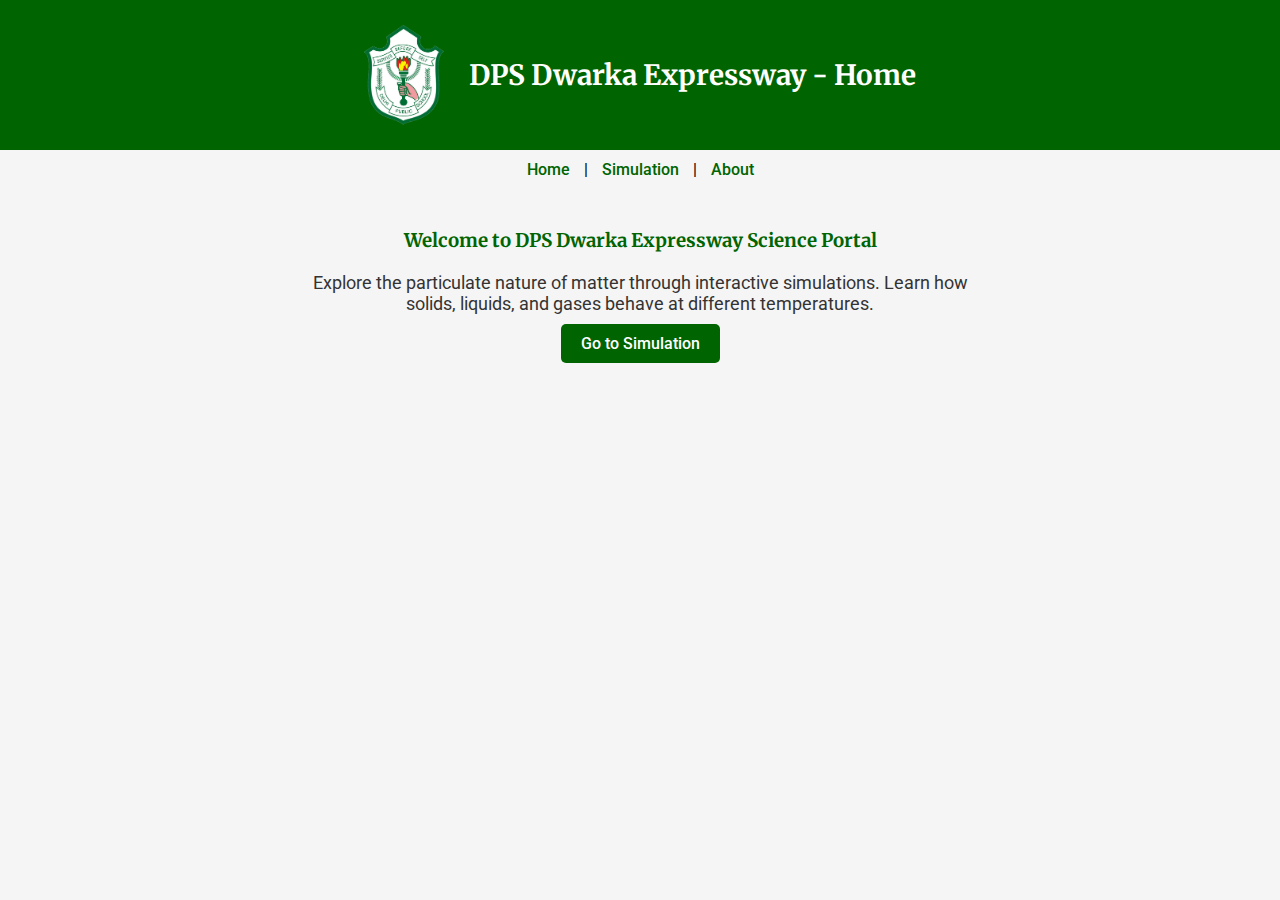
<file: index.html>
<!DOCTYPE html>
<html lang="en">
<head>
  <meta charset="UTF-8">
  <title>DPS Dwarka Expressway - Home</title>
  <link rel="stylesheet" href="style.css">

  <!-- PWA Essentials -->
  <link rel="manifest" href="manifest.json">
  <meta name="theme-color" content="#006400">
  <meta name="viewport" content="width=device-width, initial-scale=1.0">

  <script>
    if ('serviceWorker' in navigator) {
      navigator.serviceWorker.register('service-worker.js');
    }
  </script>
</head>

<body>

<header>
  <img src="dps_logo.png" alt="DPS Logo" style="height:100px;">
  <h2>DPS Dwarka Expressway - Home</h2>
</header>

<nav>
  <a href="index.html">Home</a> |
  <a href="simulation.html">Simulation</a> |
  <a href="about.html">About</a>
</nav>

<main style="text-align:center; margin-top:50px;">
  <h3 style="font-family:'Merriweather', serif; font-weight:700; color:#006400;">
    Welcome to DPS Dwarka Expressway Science Portal
  </h3>

  <p style="font-family:'Roboto', sans-serif; font-size:18px; color:#333; max-width:700px; margin:20px auto;">
    Explore the particulate nature of matter through interactive simulations. 
    Learn how solids, liquids, and gases behave at different temperatures.
  </p>

  <p>
    <a href="simulation.html" style="text-decoration:none; background-color:#006400; color:white; padding:10px 20px; border-radius:5px; font-weight:500;">
      Go to Simulation
    </a>
  </p>
</main>

</body>
</html>
</file>
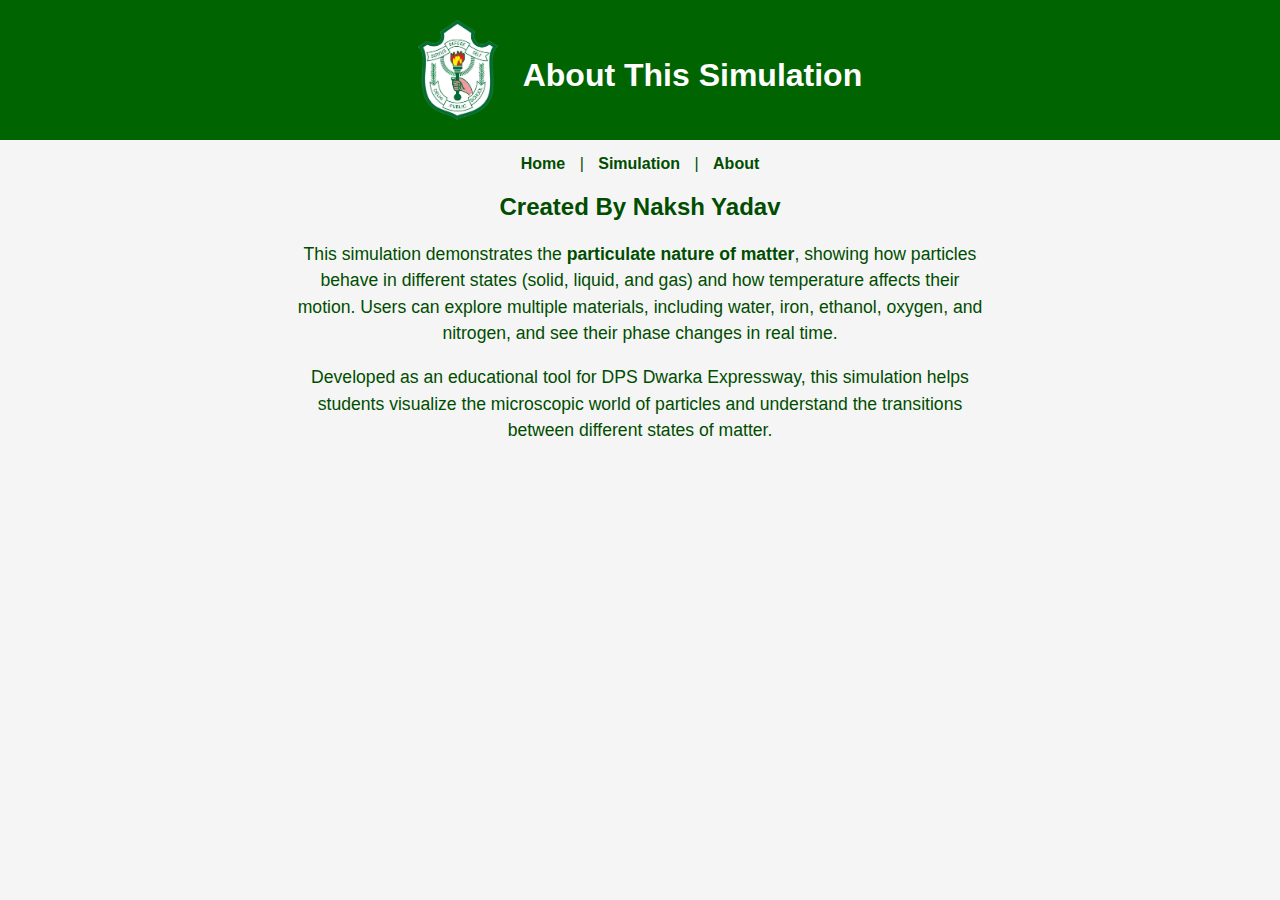
<file: about.html>
<!DOCTYPE html>
<html lang="en">
<head>
<meta charset="UTF-8">
<title>About - DPS Dwarka Expressway Simulation</title>
<link rel="stylesheet" href="style.css">
<style>
/* Minimalistic About page styles */
body {
    background-color: #f5f5f5;
    font-family: 'Arial', sans-serif;
    color: #004d00;
    margin: 0;
    text-align: center;
}

header {
    background-color: #006400;
    color: white;
    padding: 20px;
}

header img {
    height: 100px;
}

h1 {
    margin: 10px 0 0 0;
}

nav {
    margin: 15px 0;
}

nav a {
    margin: 0 10px;
    text-decoration: none;
    color: #004d00;
    font-weight: bold;
}

main {
    margin: 20px auto;
    max-width: 700px;
}

p {
    font-size: 1.1em;
    line-height: 1.5em;
}
</style>
</head>
<body>

<header>
    <img src="dps_logo.png" alt="DPS Logo">
    <h1>About This Simulation</h1>
</header>

<nav>
  <a href="index.html">Home</a> |
  <a href="simulation.html">Simulation</a> |
  <a href="about.html">About</a>
</nav>

<main>
    <h2>Created By Naksh Yadav</h2>
    <p>
        This simulation demonstrates the <strong>particulate nature of matter</strong>, showing how particles behave in different states (solid, liquid, and gas) and how temperature affects their motion. Users can explore multiple materials, including water, iron, ethanol, oxygen, and nitrogen, and see their phase changes in real time.
    </p>
    <p>
        Developed as an educational tool for DPS Dwarka Expressway, this simulation helps students visualize the microscopic world of particles and understand the transitions between different states of matter.
    </p>
</main>

</body>
</html>
</file>
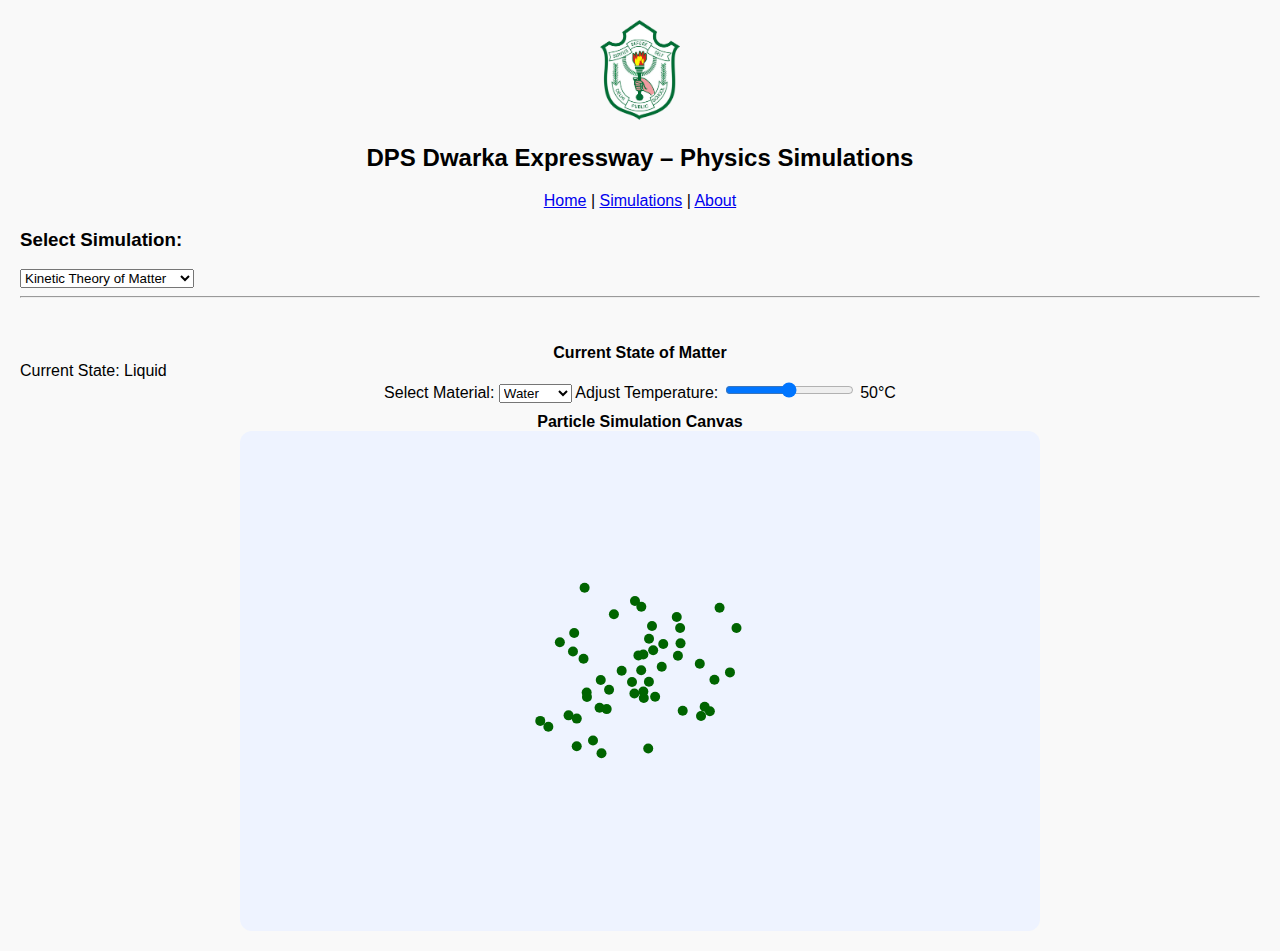
<file: simulation.html>
<!DOCTYPE html>
<html lang="en">
<head>
<meta charset="UTF-8">
<title>DPS Dwarka Expressway – Physics Simulations</title>
<style>
  body { font-family: Arial; margin: 20px; background:#f9f9f9; }
  .simBox { display: none; margin-top:20px; }
  header { text-align:center; }
  nav { margin-top:10px; text-align:center; }
  canvas { border-radius: 12px; background:#eef3ff; display:block; margin:auto; }
  .meters { position: relative; width:800px; margin:auto; height:0; }
  .meterCanvas { position:absolute; top:-10px; }
  .label { text-align:center; font-weight:bold; margin-top:5px; }
  #controls { text-align:center; margin-bottom:10px; }
</style>
</head>
<body>

<header>
  <img src="dps_logo.png" alt="DPS Logo" style="height:100px;">
  <h2>DPS Dwarka Expressway – Physics Simulations</h2>
</header>

<nav>
  <a href="index.html">Home</a> |
  <a href="simulation.html">Simulations</a> |
  <a href="about.html">About</a>
</nav>

<h3>Select Simulation:</h3>
<select id="simSelector">
  <option value="matterSim">Kinetic Theory of Matter</option>
  <option value="electricSim">Electric Circuit Simulation</option>
  <option value="oerstedSim">Ørsted’s Law Simulation</option>
  <option value="heatingSim">Heating Effect of Current</option>
</select>

<hr><br>

<!-- 1️⃣ Matter Simulation -->
<div id="matterSim" class="simBox" style="display:block;">
  <div class="label">Current State of Matter</div>
  <div id="stateDisplay">Current State: Solid</div>
  <div id="controls">
    <label for="material">Select Material: </label>
    <select id="material">
      <option value="water">Water</option>
      <option value="iron">Iron</option>
      <option value="ethanol">Ethanol</option>
      <option value="oxygen">Oxygen</option>
      <option value="nitrogen">Nitrogen</option>
    </select>
    <label for="temperature">Adjust Temperature: </label>
    <input type="range" id="temperature" value="25">
    <span id="tempValue">25°C</span>
  </div>
  <div class="label">Particle Simulation Canvas</div>
  <canvas id="simulationCanvas" width="800" height="500"></canvas>
</div>

<!-- 2️⃣ Electric Circuit Simulation -->
<div id="electricSim" class="simBox">
  <h3>Electric Circuit Simulation</h3>
  <div class="label">Voltage Control</div>
  <label for="voltSlider">Set Battery Voltage (V): </label>
  <input type="range" id="voltSlider" min="0" max="12" value="0">
  <span id="voltValue">0 V</span>
  <div class="label">Circuit Switch</div>
  <label>Toggle Switch: </label>
  <button id="toggleSwitch">OFF</button>
  <div class="meters">
    <canvas id="ammeterCanvas" class="meterCanvas" width="150" height="150" style="left:50px;"></canvas>
    <div class="label" style="position:absolute; left:50px; top:140px;">Ammeter (Current)</div>
    <canvas id="voltmeterCanvas" class="meterCanvas" width="150" height="150" style="right:50px;"></canvas>
    <div class="label" style="position:absolute; right:50px; top:140px;">Voltmeter (Voltage)</div>
  </div>
  <div class="label">Electric Circuit Canvas</div>
  <canvas id="circuitCanvas" width="800" height="450"></canvas>
</div>

<!-- 3️⃣ Ørsted Simulation -->
<div id="oerstedSim" class="simBox">
  <h3>Ørsted’s Law Simulation</h3>
  <div class="label">Current Slider</div>
  <label for="oerstedCurrentSlider">Set Current (A): </label>
  <input type="range" id="oerstedCurrentSlider" min="-10" max="10" value="0">
  <span id="oerstedCurrentValue">0 A</span>
  <div class="label">Direction: <span id="directionLabel">No Current</span></div>
  <div class="meters">
    <canvas id="ampOersted" class="meterCanvas" width="150" height="150" style="left:50px;"></canvas>
    <div class="label" style="position:absolute; left:50px; top:140px;">Ammeter (Current)</div>
    <canvas id="voltOersted" class="meterCanvas" width="150" height="150" style="right:50px;"></canvas>
    <div class="label" style="position:absolute; right:50px; top:140px;">Voltmeter (Reference)</div>
  </div>
  <div class="label">Magnetic Field Canvas</div>
  <canvas id="oerstedCanvas" width="800" height="450"></canvas>
</div>

<!-- 4️⃣ Heating Effect Simulation -->
<div id="heatingSim" class="simBox">
  <h3>Heating Effect of Electric Current (Nichrome Wire)</h3>
  <div id="controls">
    <label for="heatingCurrentSlider">Current (A): </label>
    <input type="range" id="heatingCurrentSlider" min="0" max="5" step="0.1" value="1">
    <span id="heatingCurrentValue">1 A</span><br>
    <label for="wireGaugeSlider">Wire Gauge (mm): </label>
    <input type="range" id="wireGaugeSlider" min="0.1" max="5" step="0.1" value="0.5">
    <span id="wireGaugeValue">0.5 mm</span>
  </div>
  <div class="label">Nichrome Wire Canvas</div>
  <canvas id="heatingCanvas" width="800" height="200"></canvas>
  <div class="label" id="temperatureDisplay">Temperature: 25°C</div>
</div>

<script>
document.addEventListener('DOMContentLoaded', function() {
  // Simulation selector
  document.getElementById("simSelector").onchange = function() {
    document.querySelectorAll(".simBox").forEach(b => b.style.display = "none");
    document.getElementById(this.value).style.display = "block";
  };

  // Matter Simulation
  (function() {
    const canvas = document.getElementById('simulationCanvas');
    const ctx = canvas.getContext('2d');
    const materialSelect = document.getElementById('material');
    const tempSlider = document.getElementById('temperature');
    const tempValue = document.getElementById('tempValue');
    const stateDisplay = document.getElementById('stateDisplay');

    let particles = [];
    let numParticles = 50;

    const materials = {
      water: { melt: 0, boil: 100, demoMin: -50, demoMax: 150 },
      iron: { melt: 1538, boil: 2862, demoMin: 1400, demoMax: 3000 },
      ethanol: { melt: -114, boil: 78, demoMin: -150, demoMax: 100 },
      oxygen: { melt: -218, boil: -183, demoMin: -250, demoMax: -150 },
      nitrogen: { melt: -210, boil: -196, demoMin: -250, demoMax: -150 }
    };

    function getState(material, temp) {
      const { melt, boil } = materials[material];
      if (temp <= melt) return 'Solid';
      if (temp >= boil) return 'Gas';
      return 'Liquid';
    }

    function createParticles(material, state, temp) {
      particles = [];
      let spacing;
      if(state === 'Solid') spacing = 40;
      else if(state === 'Liquid') spacing = 20;
      else spacing = 15;

      let rows = Math.floor(Math.sqrt(numParticles));
      let cols = Math.ceil(numParticles / rows);

      for (let i = 0; i < numParticles; i++) {
        let row = Math.floor(i / cols);
        let col = i % cols;
        let latticeWidth = cols * spacing;
        let latticeHeight = rows * spacing;
        let startX = (canvas.width - latticeWidth)/2 + spacing/2;
        let startY = (canvas.height - latticeHeight)/2 + spacing/2;
        let originX = startX + col * spacing;
        let originY = startY + row * spacing;
        let x = originX;
        let y = originY;
        let vx = 0, vy = 0;
        if(state === 'Solid') { let amplitude = Math.max(0.5, temp/50); vx = (Math.random()-0.5)*amplitude; vy=(Math.random()-0.5)*amplitude; }
        else if(state === 'Liquid') { vx=(Math.random()-0.5)*1.5; vy=(Math.random()-0.5)*1.5; }
        else { vx=(Math.random()-0.5)*3; vy=(Math.random()-0.5)*3; }
        particles.push({x,y,vx,vy,originX,originY,state});
      }
    }

    function updateParticles() {
      particles.forEach(p=>{
        if(p.state==='Solid'){p.x=p.originX+p.vx;p.y=p.originY+p.vy;p.vx+=(Math.random()-0.5)*0.1;p.vy+=(Math.random()-0.5)*0.1;}
        else{p.x+=p.vx;p.y+=p.vy;if(p.x<0||p.x>canvas.width)p.vx*=-1;if(p.y<0||p.y>canvas.height)p.vy*=-1;}
      });
    }

    function drawParticles() { ctx.clearRect(0,0,canvas.width,canvas.height); particles.forEach(p=>{ctx.beginPath();ctx.arc(p.x,p.y,5,0,Math.PI*2);ctx.fillStyle='#006400';ctx.fill();}); }

    function animate() { updateParticles(); drawParticles(); requestAnimationFrame(animate); }

    function updateStateAndParticles(temp) { let material = materialSelect.value; let state = getState(material,temp); stateDisplay.textContent = "Current State: "+state; createParticles(material,state,temp); }

    function updateSliderRange() { let mat=materialSelect.value; tempSlider.min=materials[mat].demoMin; tempSlider.max=materials[mat].demoMax; tempSlider.value=(materials[mat].demoMin+materials[mat].demoMax)/2; tempValue.textContent=tempSlider.value+"°C"; }

    materialSelect.addEventListener('change',()=>{updateSliderRange(); updateStateAndParticles(parseFloat(tempSlider.value));});
    tempSlider.addEventListener('input',()=>{tempValue.textContent=tempSlider.value+"°C"; updateStateAndParticles(parseFloat(tempSlider.value));});

    updateSliderRange(); updateStateAndParticles(parseFloat(tempSlider.value)); animate();
  })();

  // Electric Circuit Simulation
  (function() {
    const cc=document.getElementById("circuitCanvas");
    const eg=cc.getContext("2d");
    const ampC=document.getElementById("ammeterCanvas");
    const voltC=document.getElementById("voltmeterCanvas");
    const ampG=ampC.getContext("2d");
    const voltG=voltC.getContext("2d");

    let V=0,S=false,Curr=0;
    document.getElementById("voltSlider").oninput=e=>{V=parseFloat(e.target.value); document.getElementById("voltValue").innerText=V+" V";}
    document.getElementById("toggleSwitch").onclick=()=>{S=!S;document.getElementById("toggleSwitch").innerText=S?"ON":"OFF";}

    const heatingConfig = {
        maxCurrent: 1.5,
        minColor: {r:0, g:0, b:255},
        maxColor: {r:255, g:50, b:0}
    };

    function getHeatColor(current){
        let intensity = Math.min(1, current / heatingConfig.maxCurrent);
        let r = Math.floor(heatingConfig.minColor.r + intensity*(heatingConfig.maxColor.r - heatingConfig.minColor.r));
        let g = Math.floor(heatingConfig.minColor.g + intensity*(heatingConfig.maxColor.g - heatingConfig.minColor.g));
        let b = Math.floor(heatingConfig.minColor.b + intensity*(heatingConfig.maxColor.b - heatingConfig.minColor.b));
        return `rgb(${r},${g},${b})`;
    }

    function drawWire(x1,y1,x2,y2){
        let color = getHeatColor(Curr);
        eg.beginPath(); eg.lineWidth=8; eg.strokeStyle=color;
        eg.moveTo(x1,y1); eg.lineTo(x2,y2); eg.stroke();
    }

    function drawBulb(x,y){
        let color = getHeatColor(Curr);
        eg.save(); eg.translate(x,y);
        eg.beginPath();
        eg.shadowBlur=40*(Curr/heatingConfig.maxCurrent);
        eg.shadowColor=color;
        eg.fillStyle=color;
        eg.arc(0,0,35,0,Math.PI*2); eg.fill();
        eg.shadowBlur=0; eg.fillStyle="#999"; eg.fillRect(-10,25,20,15); eg.restore();
    }

    function drawMeter(ctx,value,max,label){
      ctx.clearRect(0,0,150,150);
      ctx.save(); ctx.translate(75,75);
      ctx.beginPath(); ctx.arc(0,0,70,0,Math.PI*2); ctx.fillStyle="#eee"; ctx.fill();
      ctx.lineWidth=2; ctx.strokeStyle="#333"; ctx.stroke();
      ctx.font="14px Arial"; ctx.fillStyle="#000"; ctx.fillText(label,-20,80);
      for(let i=0;i<=10;i++){ let angle=Math.PI*1.5*(i/10-0.5); let x1=60*Math.cos(angle),y1=60*Math.sin(angle),x2=70*Math.cos(angle),y2=70*Math.sin(angle); ctx.beginPath(); ctx.moveTo(x1,y1); ctx.lineTo(x2,y2); ctx.stroke();}
      let needleAngle=Math.PI*1.5*(value/max-0.5); ctx.strokeStyle="red"; ctx.lineWidth=3; ctx.beginPath(); ctx.moveTo(0,0); ctx.lineTo(60*Math.cos(needleAngle),60*Math.sin(needleAngle)); ctx.stroke();
      ctx.restore();
    }

    function loop(){
      eg.clearRect(0,0,cc.width,cc.height);
      Curr=S?V/12:0;
      drawWire(150,200,300,200);
      drawWire(300,200,450,200);
      drawWire(450,200,600,200);
      drawWire(600,200,600,350);
      drawWire(600,350,150,350);
      drawWire(150,350,150,200);
      drawBulb(600,200);
      drawMeter(ampG,Curr,1.5,"A");
      drawMeter(voltG,V,12,"V");
      requestAnimationFrame(loop);
    }
    loop();
  })();

  // Ørsted Simulation
  (function() {
    const oc = document.getElementById("oerstedCanvas");
    const ox = oc.getContext("2d");
    const ampO = document.getElementById("ampOersted").getContext("2d");
    const voltO = document.getElementById("voltOersted").getContext("2d");
    const directionLabel = document.getElementById("directionLabel");
    let curr = 0;

    document.getElementById("oerstedCurrentSlider").oninput = function(e) {
      curr = parseFloat(e.target.value);
      document.getElementById("oerstedCurrentValue").innerText = curr + " A";
      directionLabel.innerText = curr > 0 ? "Current: Up (Right-Hand Rule)" : curr < 0 ? "Current: Down (Right-Hand Rule)" : "No Current";
      draw();
    };

    function drawWire() {
      ox.save();
      ox.translate(oc.width / 2, oc.height / 2);
      let glow = curr > 0 ? "rgba(0,255,0,0.5)" : curr < 0 ? "rgba(255,0,0,0.5)" : "rgba(0,0,0,0.2)";
      ox.shadowBlur = 20;
      ox.shadowColor = glow;
      ox.fillStyle = "#444";
      ox.fillRect(-8, -200, 16, 400);
      ox.shadowBlur = 0;
      ox.restore();
    }

    function drawField() {
      ox.save();
      ox.translate(oc.width / 2, oc.height / 2);
      let s = Math.abs(curr) * 3;
      for (let r = 40; r < 220; r += 25) {
        ox.beginPath();
        ox.strokeStyle = `rgba(0,80,255,${0.35 - r / 600})`;
        ox.lineWidth = 2 + s / 8;
        ox.arc(0, 0, r, 0, Math.PI * 2);
        ox.stroke();
      }
      ox.restore();
    }

    function drawCompass() {
      let cx = oc.width / 2 + 200, cy = oc.height / 2;
      ox.save();
      ox.translate(cx, cy);
      ox.beginPath();
      ox.arc(0, 0, 45, 0, Math.PI * 2);
      ox.fillStyle = "#ddd";
      ox.fill();
      let angle = curr > 0 ? Math.PI / 2 : curr < 0 ? -Math.PI / 2 : 0;
      ox.rotate(angle);
      ox.beginPath();
      ox.moveTo(0, -30);
      ox.lineTo(0, 30);
      ox.strokeStyle = "red";
      ox.lineWidth = 5;
      ox.stroke();
      ox.restore();
    }

    function drawMeter(ctx, value, max, label) {
      ctx.clearRect(0, 0, 150, 150);
      ctx.save();
      ctx.translate(75, 75);
      ctx.beginPath();
      ctx.arc(0, 0, 70, 0, Math.PI * 2);
      ctx.fillStyle = "#eee";
      ctx.fill();
      ctx.lineWidth = 2;
      ctx.strokeStyle = "#333";
      ctx.stroke();
      ctx.font = "14px Arial";
      ctx.fillStyle = "#000";
      ctx.fillText(label, -20, 80);
      for (let i = 0; i <= 10; i++) {
        let angle = Math.PI * 1.5 * (i / 10 - 0.5);
        let x1 = 60 * Math.cos(angle), y1 = 60 * Math.sin(angle);
        let x2 = 70 * Math.cos(angle), y2 = 70 * Math.sin(angle);
        ctx.beginPath();
        ctx.moveTo(x1, y1);
        ctx.lineTo(x2, y2);
        ctx.stroke();
      }
      let needleAngle = Math.PI * 1.5 * (value / max - 0.5);
      ctx.strokeStyle = "red";
      ctx.lineWidth = 3;
      ctx.beginPath();
      ctx.moveTo(0, 0);
      ctx.lineTo(60 * Math.cos(needleAngle), 60 * Math.sin(needleAngle));
      ctx.stroke();
      ctx.restore();
    }

    function draw() {
      ox.clearRect(0, 0, oc.width, oc.height);
      drawWire();
      drawField();
      drawCompass();
      drawMeter(ampO, Math.abs(curr), 10, "A");
      drawMeter(voltO, Math.abs(curr), 10, "V");
    }

    draw();
  })();

  // Heating Effect Simulation
  (function() {
    const canvas = document.getElementById('heatingCanvas');
    const ctx = canvas.getContext('2d');
    const currentSlider = document.getElementById('heatingCurrentSlider');
    const currentValue = document.getElementById('heatingCurrentValue');
    const wireGaugeSlider = document.getElementById('wireGaugeSlider');
    const wireGaugeValue = document.getElementById('wireGaugeValue');
    const temperatureDisplay = document.getElementById('temperatureDisplay');

    let current = parseFloat(currentSlider.value);
    let wireGauge = parseFloat(wireGaugeSlider.value);
    let temperature = 25;

    currentSlider.addEventListener('input', function() {
      current = parseFloat(this.value);
      currentValue.textContent = current + ' A';
      updateHeating();
    });

    wireGaugeSlider.addEventListener('input', function() {
      wireGauge = parseFloat(this.value);
      wireGaugeValue.textContent = wireGauge + ' mm';
      updateHeating();
    });

    function updateHeating() {
      const resistivity = 1.1e-6;
      const wireLength = 0.5;
      const area = Math.PI * Math.pow(wireGauge / 2000, 2);
      const resistance = resistivity * wireLength / area;

      const heat = Math.pow(current, 2) * resistance * 1;
      temperature = 25 + heat * 20;

      temperatureDisplay.textContent = 'Temperature: ' + temperature.toFixed(1) + '°C';
      drawWire(temperature);
    }

    function drawWire(temp) {
      ctx.clearRect(0, 0, canvas.width, canvas.height);
      const intensity = Math.min(1, (temp - 25) / 100);
      const r = Math.floor(255 * intensity);
      const g = Math.floor(255 * (1 - intensity));
      const b = 0;
      const color = `rgb(${r},${g},${b})`;

      ctx.beginPath();
      ctx.lineWidth = wireGauge * 10;
      ctx.strokeStyle = color;
      ctx.moveTo(50, canvas.height / 2);
      ctx.lineTo(canvas.width - 50, canvas.height / 2);
      ctx.stroke();
    }

    updateHeating();
  })();
});
</script>

</body>
</html>
</file>
<file: style.css>
/* Import Google Fonts */
@import url('https://fonts.googleapis.com/css2?family=Merriweather:wght@700&family=Roboto:wght@400;500&display=swap');

/* General body */
body {
    font-family: 'Roboto', Arial, sans-serif;
    background-color: #f5f5f5;
    margin: 0;
    padding: 0;
}

/* Header */
header {
    display: flex;
    align-items: center;
    justify-content: center;
    gap: 25px;
    background-color: #006400;
    color: white;
    padding: 25px;
}

header h2 {
    font-family: 'Merriweather', serif;
    font-weight: 700;
    margin: 0;
    font-size: 28px;
}

/* Navigation */
nav {
    text-align: center;
    margin: 10px 0;
}

nav a {
    text-decoration: none;
    color: #006400;
    margin: 0 10px;
    font-weight: 500;
    font-family: 'Roboto', sans-serif;
}

/* Controls */
#controls {
    margin: 20px;
    font-family: 'Roboto', sans-serif;
}

#controls label {
    margin-right: 10px;
}

#temperature {
    width: 250px;
}

#stateDisplay {
    font-size: 22px;
    font-weight: 600;
    margin: 10px;
    color: #006400;
}

/* Canvas */
canvas {
    border: 2px solid #006400;
    background-color: white;
    display: block;
    margin: 10px auto;
}
</file>
